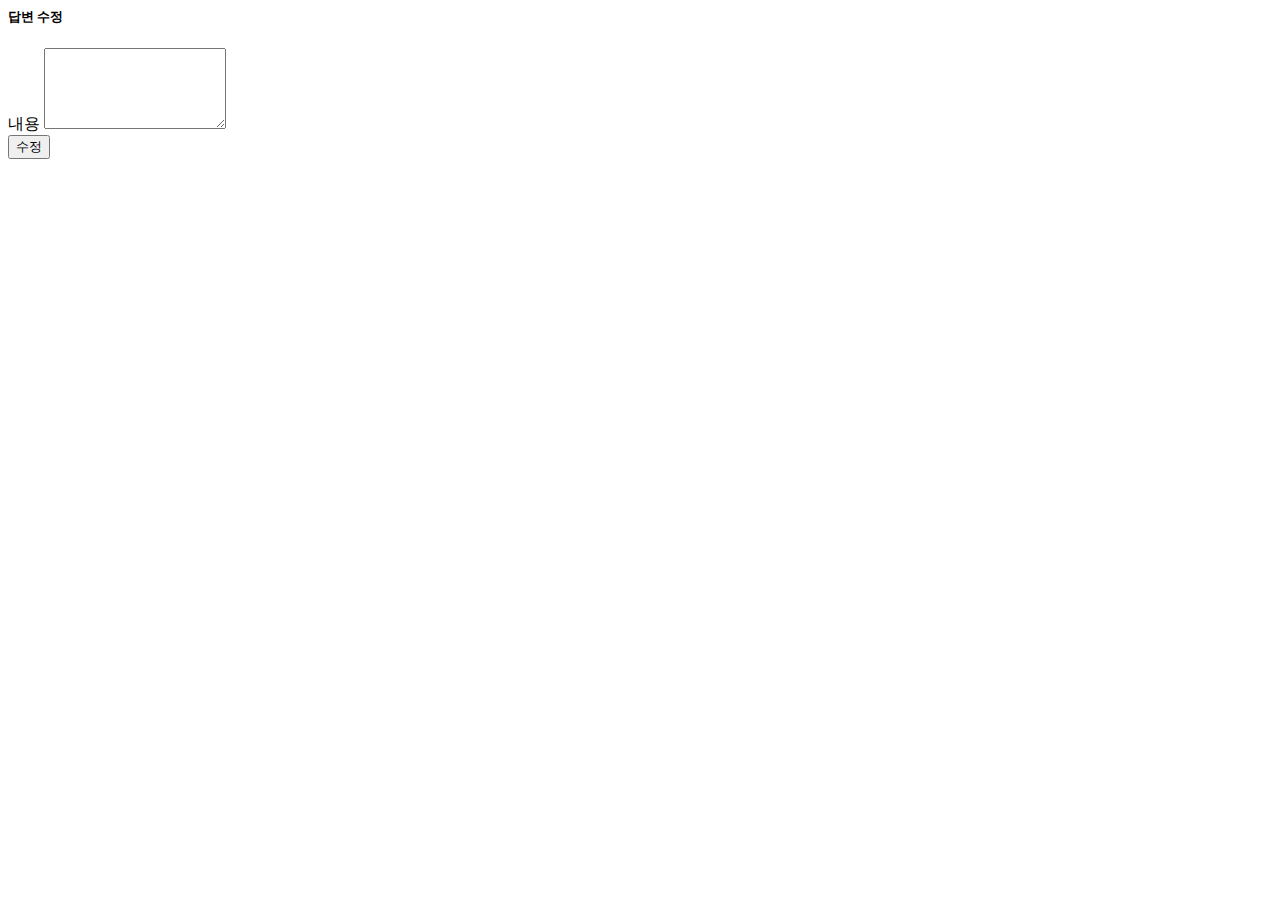
<file: src/main/resources/templates/answer_form.html>
<html layout:decorate="~{layout}">
<div layout:fragment="content" class="container">
    <h5 class="my-3 border-bottom pb-2">답변 수정</h5>
    <form th:object="${answerForm}" method="post">
        <input type="hidden" th:name="${_csrf.parameterName}" th:value="${_csrf.token}" />
        <div th:replace="~{formError :: formErrorFragment}"></div>
        <div class="mb-3">
            <label for="content" class="form-label">내용</label>
            <textarea th:field="*{content}" class="form-control" rows="5"></textarea>
        </div>
        <input type="submit" value="수정" class="btn btn-primary my-2">
    </form>
</div>
</html>
</file>
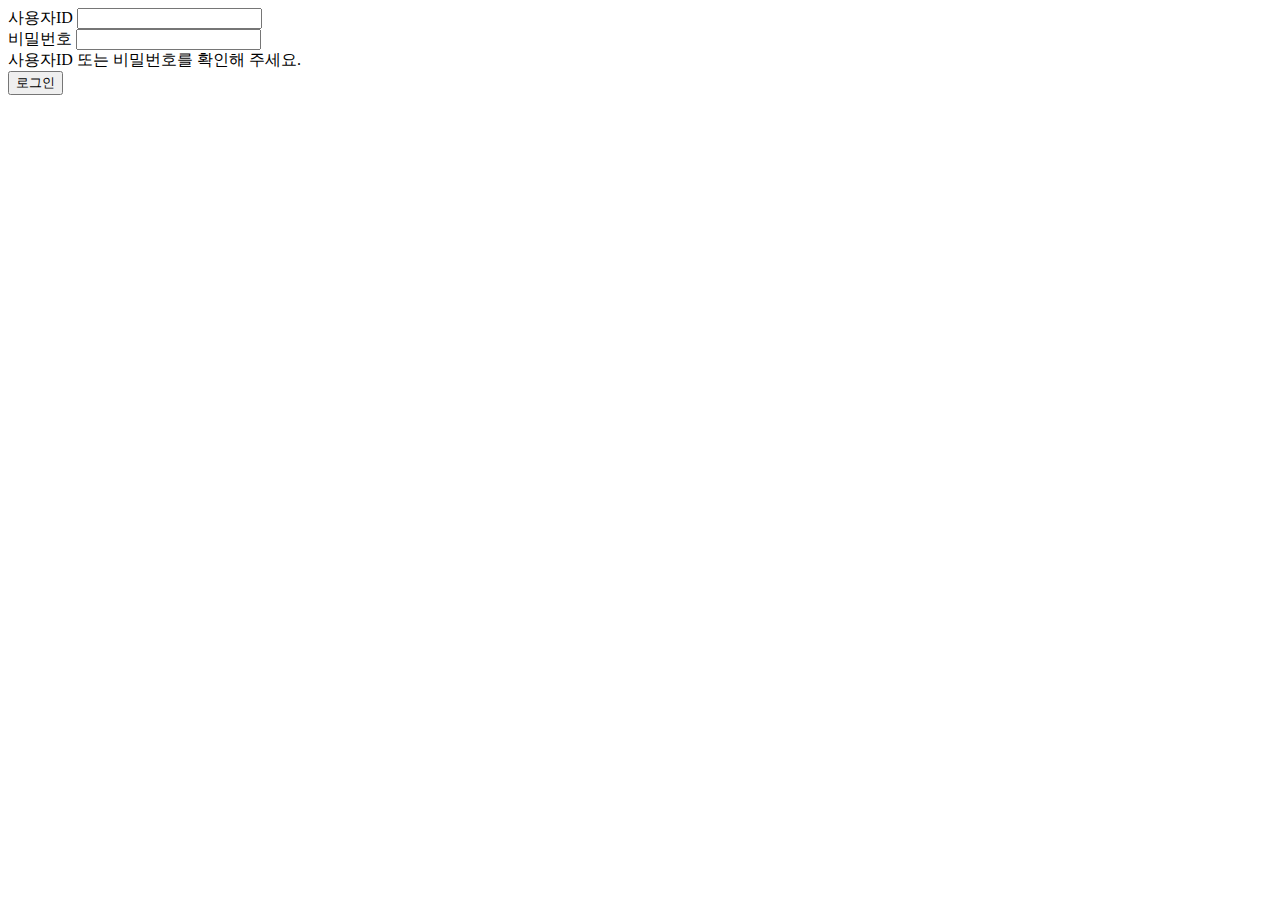
<file: src/main/resources/templates/login_form.html>
<html layout:decorate="~{layout}">
<div layout:fragment="content" class="container my-3">
    <form th:action="@{/user/login}" method="post">
        <div class="mb-3">
            <label for="userid" class="form-label">사용자ID</label>
            <input type="text" name="userid" id="userid" class="form-control">
        </div>
        <div class="mb-3">
            <label for="password" class="form-label">비밀번호</label>
            <input type="password" name="password" id="password" class="form-control">
        </div>
		<div th:if="${param.error}">
			<div class="alert alert-danger">
			사용자ID 또는 비밀번호를 확인해 주세요.
			</div>
		</div>
        <button type="submit" class="btn btn-primary">로그인</button>
    </form>
</div>
</html>
</file>
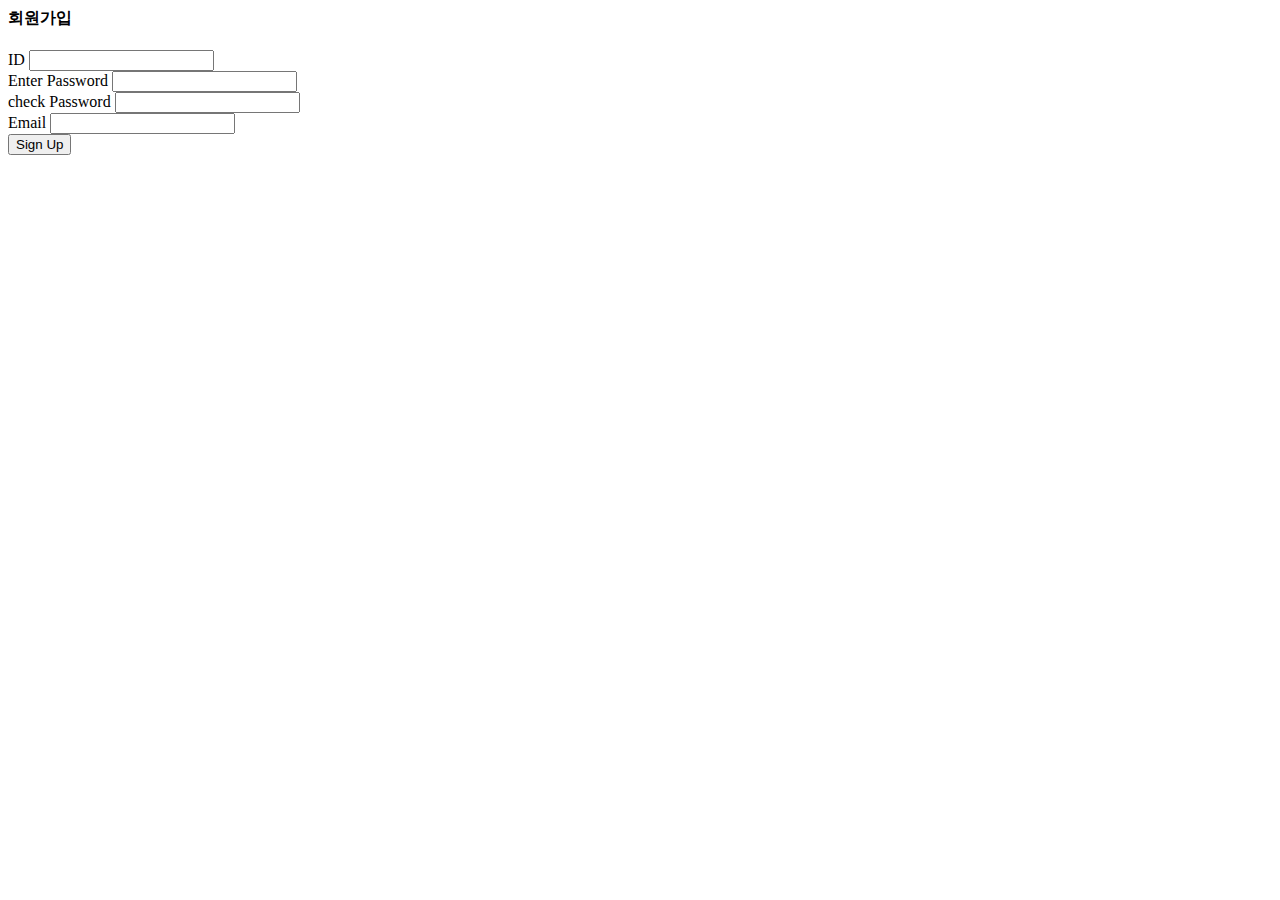
<file: src/main/resources/templates/signup_form.html>
<html layout:decorate="~{layout}">
<div layout:fragment="content" class="container my-3">
    <div class="my-3 border-bottom">
        <div>
            <h4>회원가입</h4>
        </div>
    </div>
    <form th:action="@{/user/signup}" th:object="${userForm}" method="post">
        <div class="mb-3">
            <label for="userid" class="form-label">ID</label>
            <input type="text" th:field="*{userid}" class="form-control">
            <span th:if="${#fields.hasErrors('userid')}" th:errors="*{userid}" style="color: red;"></span>
            <!-- th:field="*{userid}" : name,id,value 속성과 matching -->
        </div>
        <div class="mb-3">
            <label for="pw1" class="form-label">Enter Password</label>
            <input type="password" th:field="*{pw1}" class="form-control">
            <span th:if="${#fields.hasErrors('pw1')}" th:errors="*{pw1}" style="color: red;"></span>
        </div>
        <div class="mb-3">
            <label for="pw2" class="form-label">check Password</label>
            <input type="password" th:field="*{pw2}" class="form-control">
            <span th:if="${#fields.hasErrors('pw2')}" th:errors="*{pw2}" style="color: red;"></span>
        </div>
        <div class="mb-3">
            <label for="email" class="form-label">Email</label>
            <input type="email" th:field="*{email}" class="form-control">
            <span th:if="${#fields.hasErrors('email')}" th:errors="*{email}" style="color: red;"></span>
        </div>
		<div th:replace="~{formError :: formErrorFragment}"></div>
        <button type="submit" class="btn btn-primary">Sign Up</button>
    </form>
</div>
</html>
</file>
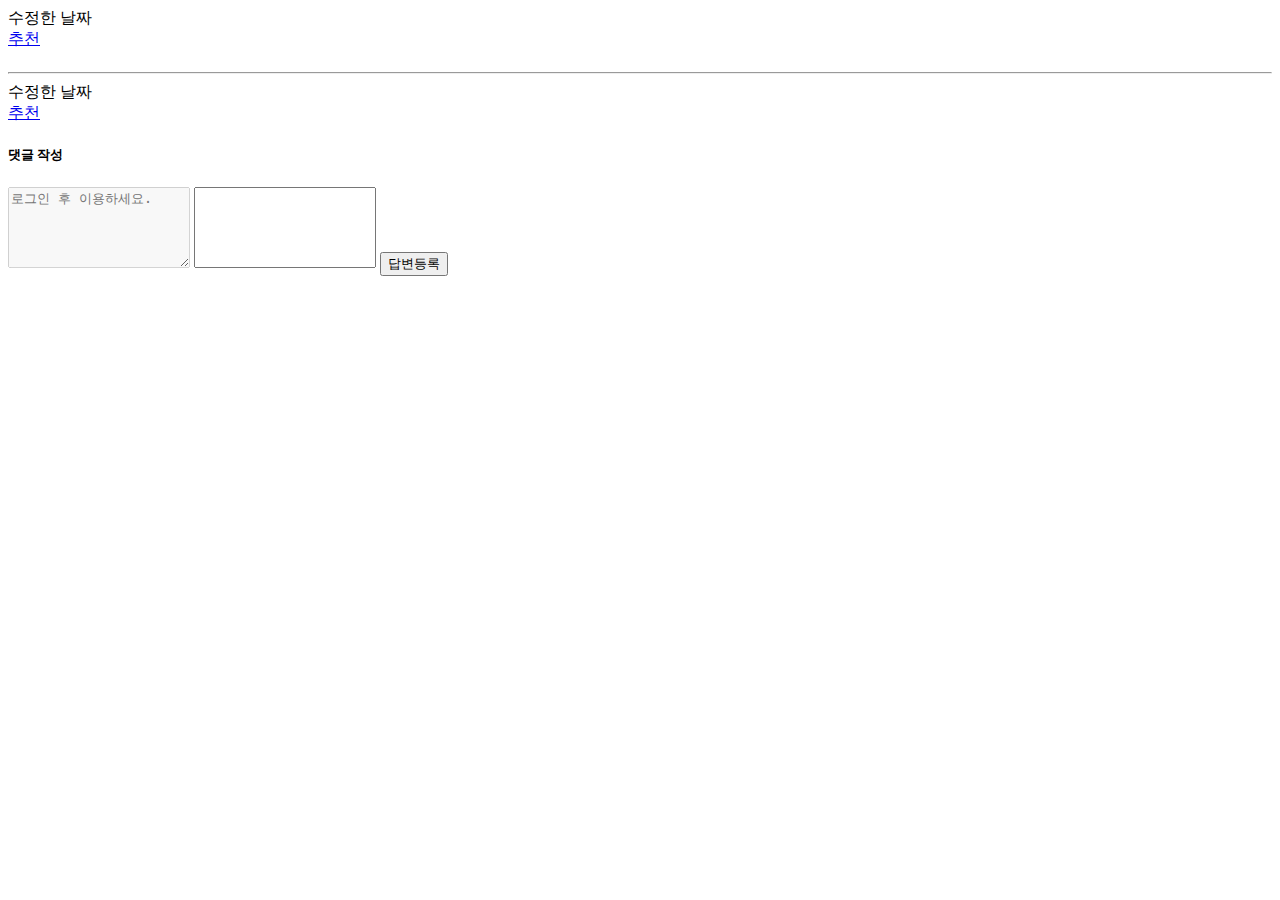
<file: src/main/resources/templates/question/detail.html>
<html layout:decorate="~{layout}">

<div layout:fragment="content" class="container my-3">
	
    <!-- S : Question -->
    <h2 class="border-bottom py-2" th:text="${question.subject}"></h2>
    <div class="card my-3">
        <div class="card-body">
			<!-- S : markdown -->
			<div class="card-text" th:utext="${@commonUtil.markdown(question.content)}"></div>
			<!-- E : markdown -->
			<!--
            <div class="card-text" style="white-space: pre-line;" th:text="${question.content}"></div>
            -->
            <div class="d-flex justify-content-end">
                <!-- 질문 수정일 -->
                <div th:if="${question.modifiedDate != null}" class="badge bg-light text-dark p-2 text-start mx-3">
					<div class="mb-2">수정한 날짜</div>
					<span th:text="${#temporals.format(question.modifiedDate, 'yyyy-MM-dd HH:mm:ss')}" class="mb-2"></span>
				</div>
                <div class="badge bg-light text-dark p-2 text-start">
					<!-- 질문 작성자 -->
					<div th:if="${question.author != null}" th:text="${question.author.userid}" class="mb-2"></div>
					<!-- 질문 작성일 -->
                    <div th:text="${#temporals.format(question.regdate, 'yy-MM-dd HH:mm:ss')}"></div>
                </div>
            </div>
            
            <!-- 질문 추천 / 수정 / 삭제 -->
	        <div>
				<!-- S : 추천 버튼 -->
				<a href="javascript:void(0)"
				class="btn btn-sm btn-outline-primary recommend"
				th:data-uri="@{|/question/vote/${question.id}|}"
				>추천
				<span class="badge rounded-pill bg-success"
				th:text="${#lists.size(question.vote)}"></span>
				</a>
				<!-- E : 추천 버튼 -->
				
				<!-- S : 수정 버튼 -->
				<a class="btn btn-sm btn-outline-secondary"
				sec:authorize="isAuthenticated()"
				th:if="${question.author != null and #authentication.getPrincipal().getUsername() == question.author.userid}"
				th:href="@{|/question/modify/${question.id}|}"
				th:text="수정"
				></a>
				<!-- E : 수정 버튼 -->
				
				<!-- S : 삭제 버튼 -->
				<a class="btn btn-sm btn-outline-danger delete"
				href="javascript:void(0);"
				th:data-uri="@{|/question/delete/${question.id}|}"
				sec:authorize="isAuthenticated()"
				th:if="${question.author != null and #authentication.getPrincipal().getUsername() == question.author.userid}"
				th:text="삭제"
				></a>
				<!-- E : 삭제 버튼 -->
			</div>
        </div>
    </div>
    <!-- E : Question -->
    
    
    <!-- S : Answer Count -->
    <h5 class="border-bottom my-3 py-2" 
        th:text="|${#lists.size(question.answerList)}개의 댓글.|"></h5>
    <!-- E : Answer Count -->
    
    <!-- S : 답변 -->
    <div class="card my-3" th:each="answer : ${question.answerList}">
		<!-- anchor tag에 id값 부여 ( 스크롤 기능 ) -->
		<a th:id="|answer_${answer.id}|"></a>
		
        <div class="card-body">
			<!-- S : markdown -->
			<div class="card-text" th:utext="${@commonUtil.markdown(answer.content)}"></div><hr/>
			<!-- E : markdown -->
			
			<!--
            <div class="card-text" style="white-space: pre-line;" th:text="${answer.content}"></div>
            -->
            <div class="d-flex justify-content-end">
				
				<!-- 수정 날짜 -->
				<div th:if="${answer.modifiedDate != null}" class="badge bg-light text-dark p-2 text-start mx-3">
					<div>수정한 날짜</div>
					<div th:text="${#temporals.format(answer.modifiedDate, 'yyyy-MM-dd HH:mm')}"></div>
				</div>
				
                <div class="badge bg-light text-dark p-2 text-start">
					<!-- 답변 작성자 -->
					<div th:if="${answer.author != null}" th:text="${answer.author.userid}"></div>
                    <div th:text="${#temporals.format(answer.regdate, 'yy-MM-dd HH:mm:ss')}"></div>
                </div>
            </div>
            
            <div class="my-2">
				<!-- S : 추천 버튼 -->
				<a href="javascript:void(0)"
				class="btn btn-sm btn-outline-primary recommend"
				th:data-uri="@{|/answer/vote/${answer.id}|}"
				>추천
				<span class="badge rounded-pill bg-success"
				th:text="${#lists.size(answer.vote)}"></span>
				</a>
				<!-- E : 추천 버튼 -->
				<!-- S : 답변 수정 -->
				<a
				class="btn btn-sm btn-outline-secondary"
				sec:authorize="isAuthenticated()"
				th:if="${answer.author != null and
				#authentication.getPrincipal().getUsername() == answer.author.userid}"
				th:href="@{|/answer/modify/${answer.id}|}"
				th:text="수정"
				></a>
				<!-- E : 답변 수정 -->
				<!-- S : 답변 삭제 -->
				<a
				class="btn btn-sm btn-outline-danger delete"
				href="javascript:void(0)"
				th:data-uri="@{|/answer/delete/${answer.id}|}"
				sec:authorize="isAuthenticated()"
				th:if="${answer.author != null and
				#authentication.getPrincipal().getUsername() == answer.author.userid}"
				th:text="삭제"
				></a>
				<!-- E : 답변 삭제 -->
			</div>
        </div>
    </div>
    <!-- E : 답변 -->
    
    <!-- 답변 작성 -->
    <h5> 댓글 작성 </h5>
    <form th:action="@{|/answer/create/${question.id}|}" th:object="${answerForm}" method="post" class="my-3">
			<!-- S : formError -->
			<div th:replace="~{formError::formErrorFragment}"></div>
			<!-- E : formError -->

		<!-- 비로그인 상태 에서 보이는 <textarea> -->
        <textarea sec:authorize="isAnonymous()" disabled th:field="*{content}" rows="5" class="form-control disabled w-100" placeholder="로그인 후 이용하세요."></textarea>
		<!-- 로그인 상태 에서 보이는 <textarea> -->
        <textarea sec:authorize="isAuthenticated()" th:field="*{content}" rows="5" class="form-control w-100" style="resize: none;"></textarea>
        <input type="submit" value="답변등록" class="btn btn-primary my-2">
    </form>
</div>

<script layout:fragment="script" type="text/javascript">
	
	const delete_elements = document.getElementsByClassName("delete");
	Array.from(delete_elements).forEach(function(element) {
		element.addEventListener("click", function() {
			if (confirm("게시글을 삭제하시겠습니까?")) {
				location.href = this.dataset.uri;
			};
		});
	});

	const recommend_elements = document.getElementsByClassName("recommend");
	Array.from(recommend_elements).forEach(function(element) {
	    element.addEventListener("click", function() {
	        if(confirm("추천 하시겠습니까?")) {
	            location.href = this.dataset.uri;
	        };
	    });
	});
</script>
	
</html>
</file>
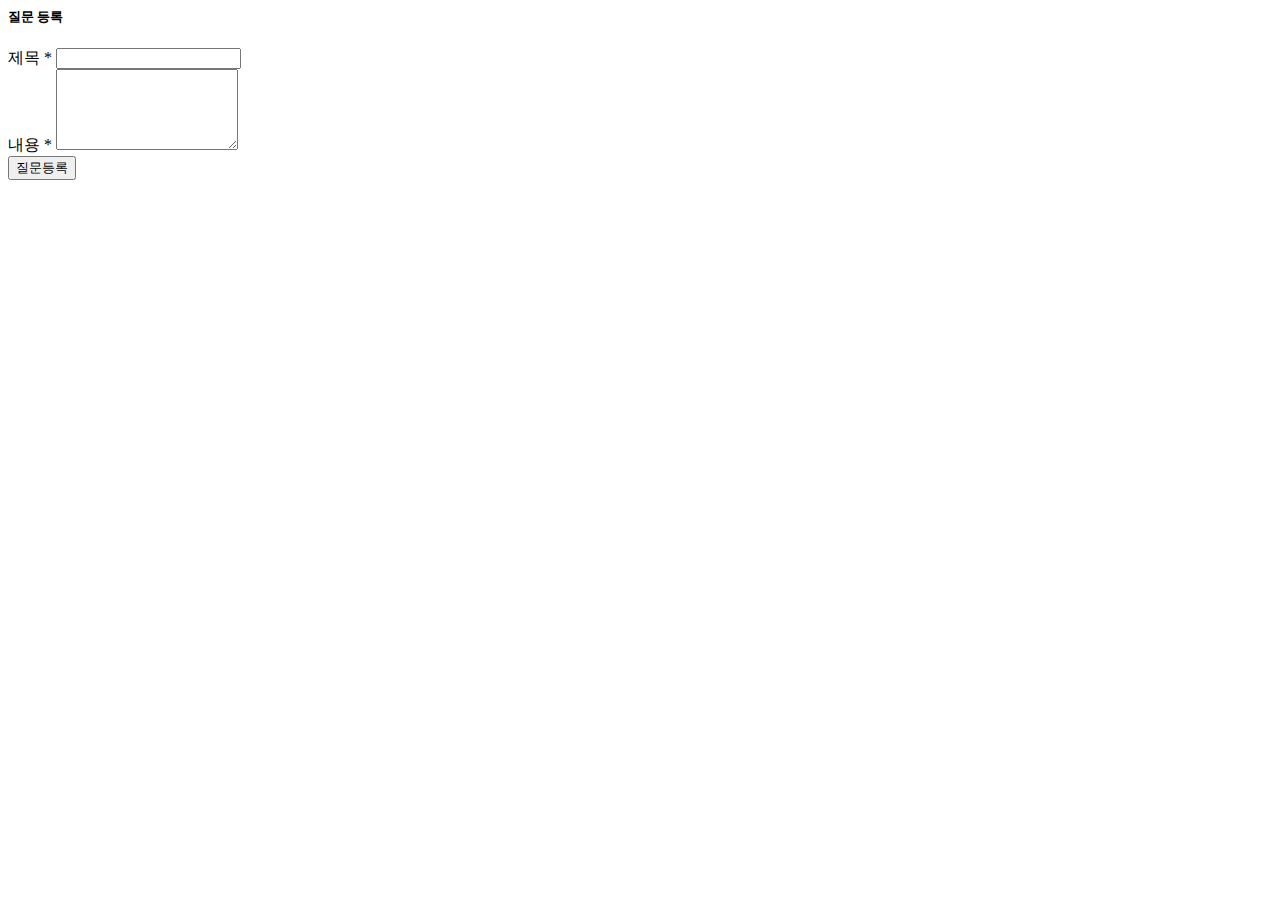
<file: src/main/resources/templates/question/form.html>
<html layout:decorate="~{layout}">
	
	<div  layout:fragment="content" class="container">
		<h5 class="my-3 border-bottom pb-2"> 질문 등록 </h5>
		<!--
			question_form.html : 질문 등록 및 수정
			등록 : /question/create
			수정 : /question/modify/{변수(id)}
			form tag에서 action 을 생략하면 uri를 사용해 서버에 요청을 보냄.
		<form th:action="@{/question/create}" th:object="${questionForm}" method="post">
			action 을 사용하면 Spring Security가 CSRF토큰을 받아서 hidden 으로 form 태그 내에 값을 저장.
		-->	
		<form th:object="${questionForm}" method="post">
		
		<!-- CSRF토큰을 서버에서 받아서 전송 -->
		<input type="hidden" th:name="${_csrf.parameterName}"
			th:value="${_csrf.token}">

			<div class="mb-3">
				<label for ="subject" class="form-label">제목 *</label> <span th:if="${#fields.hasErrors('subject')}" th:errors="*{subject}" style="color: red;"></span>
				<input type="text" th:field="*{subject}" class="form-control">
			</div>
			
			<div class="mb-3">
				<label for ="content" class="form-label">내용 *</label> <span th:if="${#fields.hasErrors('content')}" th:errors="*{content}" style="color: red;"></span>
				<textarea th:field="*{content}" class="form-control" rows="5"></textarea>
			</div>
			
			<!-- S : formError -->
			<div th:replace="~{formError::formErrorFragment}"></div>
			<!-- E : formError -->
			
			<input type="submit" value ="질문등록" class="btn btn-primary my-2">
		</form>
	</div>

</html>
</file>
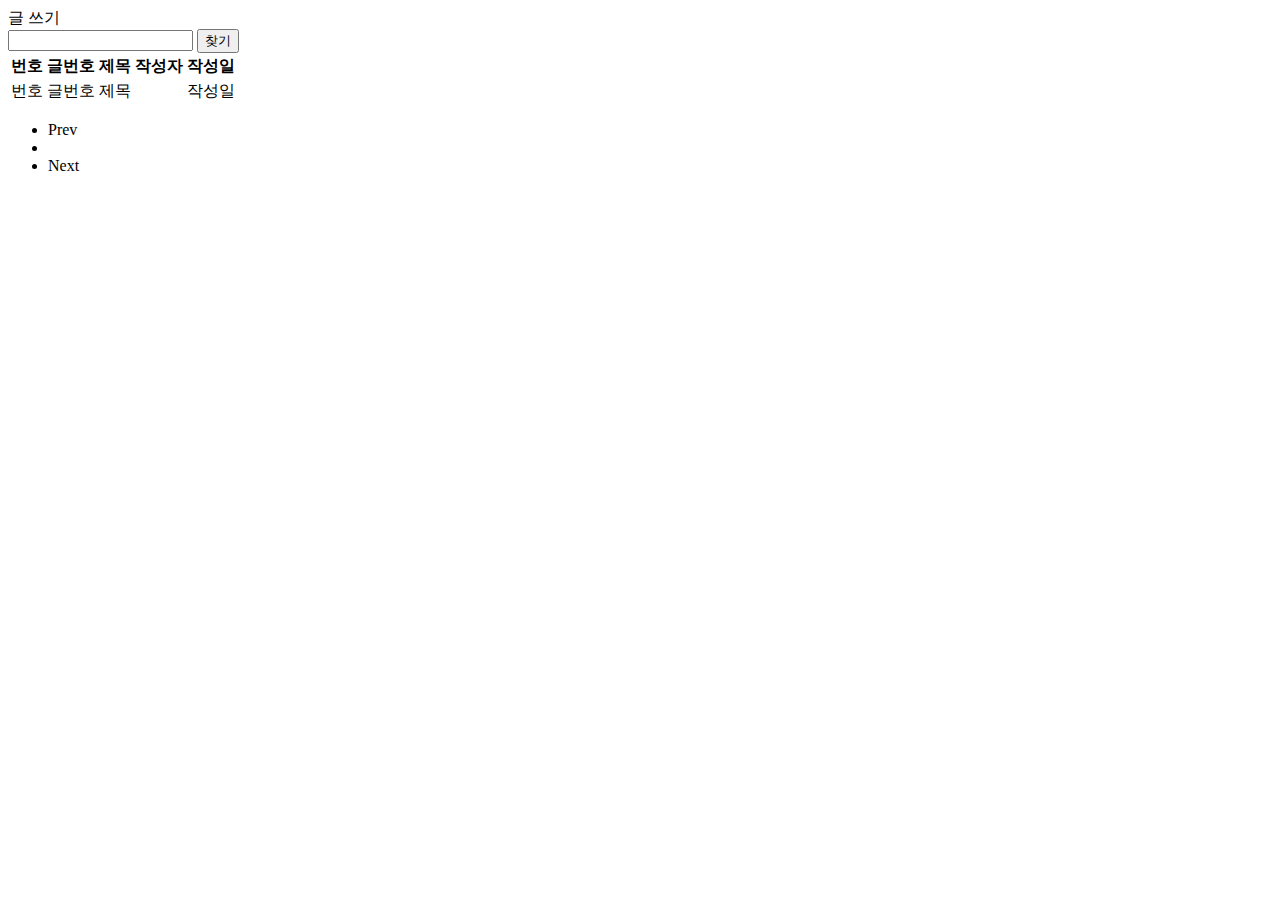
<file: src/main/resources/templates/question/list.html>
<html layout:decorate="~{layout}">
	<!-- Model 객체의 값 받아서 출력 -->
	<div layout:fragment="content" class="container my-3">
		
	<!-- 질문, 검색 -->
	<div class="row my-3">
		<div class="col-6">
			<a th:href="@{/question/create}" class="btn btn-primary">글 쓰기</a>
		</div>
		<div class="col-6">
			<div class="input-group">
				<input type="text" id="search_kw" class="form-control" th:value="${kw}"> 
					<button id ="btn_search" class="btn btn-outline-secondary" type="button">찾기</button>
			</div>
		</div>
	</div>
	
	<table class="table">
		<thead class="table-dark">
			<tr class="text-center">
				<th>번호</th>
				<th>글번호</th>
				<th>제목</th>
				<th>작성자</th>
				<th>작성일</th>
			</tr>
		</thead>
		<tbody>
			<tr th:each="question , loop : ${paging}" class="text-center">
				<td th:text="${paging.getTotalElements -(paging.number * paging.size) - loop.index}">번호</td>
				<td th:text="${question.id}">글번호</td>
				<td class="text-start">
					<a th:href="@{|/question/detail/${question.id}|}" th:text="${question.subject}">
					제목
					</a>
					<span class="text-danger small ms-2"
					th:if="${#lists.size(question.answerList) > 0 }"
					th:text="${#lists.size(question.answerList)}"/>
				</td>
				<td>
					<span th:if="${question.author != null}" th:text="${question.author.userid}"></span>
				</td>
				<td th:text="${#temporals.format(question.regdate, 'yy-MM-dd HH:mm:ss')}">작성일</td>
			</tr>
		</tbody>
	</table>
	<!-- S : Paging -->
    <div th:if="${!paging.isEmpty()}">
        <ul class="pagination justify-content-center">
			<!-- S : previous button -->
            <li class="page-item" th:classappend="${!paging.hasPrevious} ? 'disabled'">
                <a class="page-link"
                    th:href="@{|?page=${paging.number-1}|}">
                    <span>Prev</span>
                </a>
            </li>
			<!-- E : previous button -->
			<!-- S : Page button -->
            <li th:each="page: ${#numbers.sequence(0, paging.totalPages-1)}"
            	th:if="${page >= paging.number-5 and page <= paging.number+5 }"
                th:classappend="${page == paging.number} ? 'active'" 
                class="page-item">
                <a th:text="${page+1}" class="page-link" th:href="@{|?page=${page}|}"></a>
            </li>
			<!-- E : Page button -->
			<!-- S : Next button -->
            <li class="page-item" th:classappend="${!paging.hasNext} ? 'disabled'">
                <a class="page-link" th:href="@{|?page=${paging.number+1}|}">
                    <span>Next</span>
                </a>
            </li>
			<!-- E : Next button -->            
        </ul>
    </div>
	<!-- E : Paging -->
	
	<form th:action="@{/question/list}" method="get" id="searchForm">
		<input type="hidden" id="kw" name="kw" th:value="${kw}">
		<input type="hidden" id="page" name="page" th:value="${paging.number}">
	</form>
	
	</div>
	
		<script layout:fragment="script" type="text/javascript">
		
		// 검색 기능
	    const btn_search = document.getElementById("btn_search");
			btn_search.addEventListener('click', function() {
		    document.getElementById('kw').value = document.getElementById('search_kw').value;
		    document.getElementById('page').value = 0;  // 검색버튼을 클릭할 경우 0페이지부터 조회한다.
		    document.getElementById('searchForm').submit();
		});
		
		// 페이징 기능
		const page_elements = document.getElementsByClassName('page-link');
		Array.from(page_elements).forEach(function(element){
			element.addEventListener('click', function(){
				document.getElementById('page').value = this.dataset.page;
				document.getElementById('searchForm').submit();
			});
		});
		
	</script>
</html>
</file>
